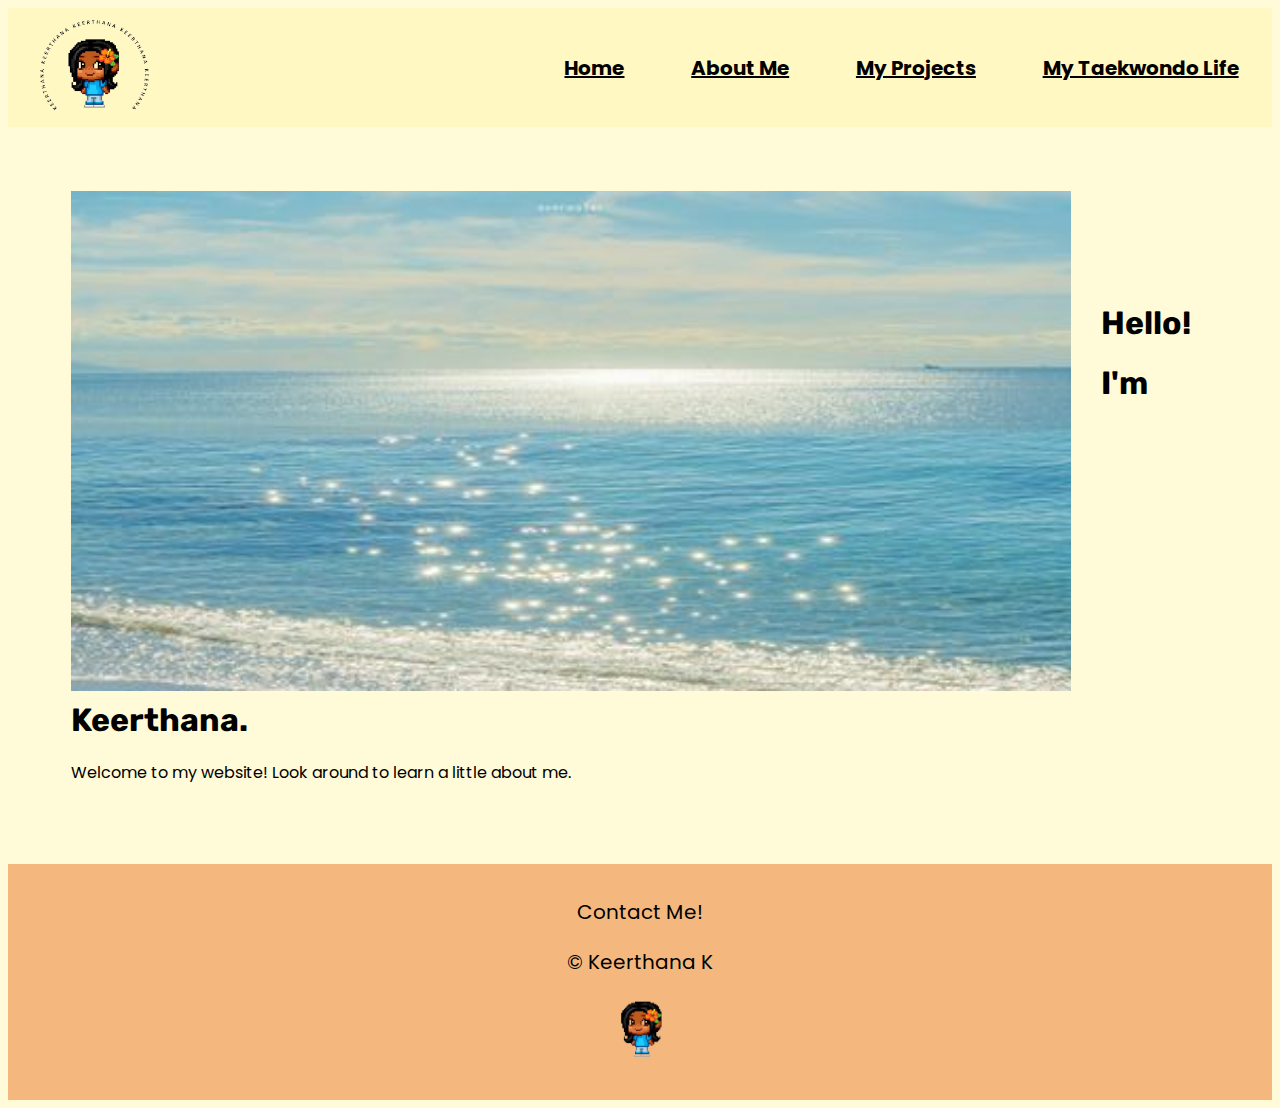
<file: index.html>
<!DOCTYPE html>
<html lang="en">

<head>
    <meta charset="UTF-8">
    <meta http-equiv="X-UA-Compatible" content="IE=edge">
    <meta name="viewport" content="width=device-width, initial-scale=1.0">
    <title>Home</title>
    <link rel="stylesheet" href="css/styles.css">


<link rel="preconnect" href="https://fonts.googleapis.com">
<link rel="preconnect" href="https://fonts.gstatic.com" crossorigin>
<link href="https://fonts.googleapis.com/css2?family=Poppins:ital,wght@0,100;0,200;0,300;0,400;0,500;0,600;0,700;0,800;0,900;1,100;1,200;1,300;1,400;1,500;1,600;1,700;1,800;1,900&family=Roboto:ital,wght@0,100;0,300;0,400;0,500;0,700;0,900;1,100;1,300;1,400;1,500;1,700;1,900&family=Rubik:ital,wght@0,300..900;1,300..900&family=Zen+Dots&display=swap" rel="stylesheet">
</head>

<body>

    <header>
        <img src="images/logoFr.png" alt="My logo" id="logo">
        <nav>
            <a href="index.html">Home</a>
            <a href="aboutMe.html">About Me</a>
            <a href="projects.html">My Projects</a>
            <a href="taekwondo.html">My Taekwondo Life</a>
        </nav>
    </header>

    <main>
        <img src="images/beach.jpg" alt="" id="hero">
        <div id="intro">
            <h1>Hello!</h1>
            <h1>I'm Keerthana.</h1>
            <p>Welcome to my website! Look around to learn a little about me.</p>
        </div>
       
    </main>

    <footer>
        <p>Contact Me!</p>
        <div id="signature">
            <p>&copy; Keerthana K</p>
            <img src="images/miniMe.png" alt="" id="avatar">
        </div>

    </footer>
</body>

</html>
</file>
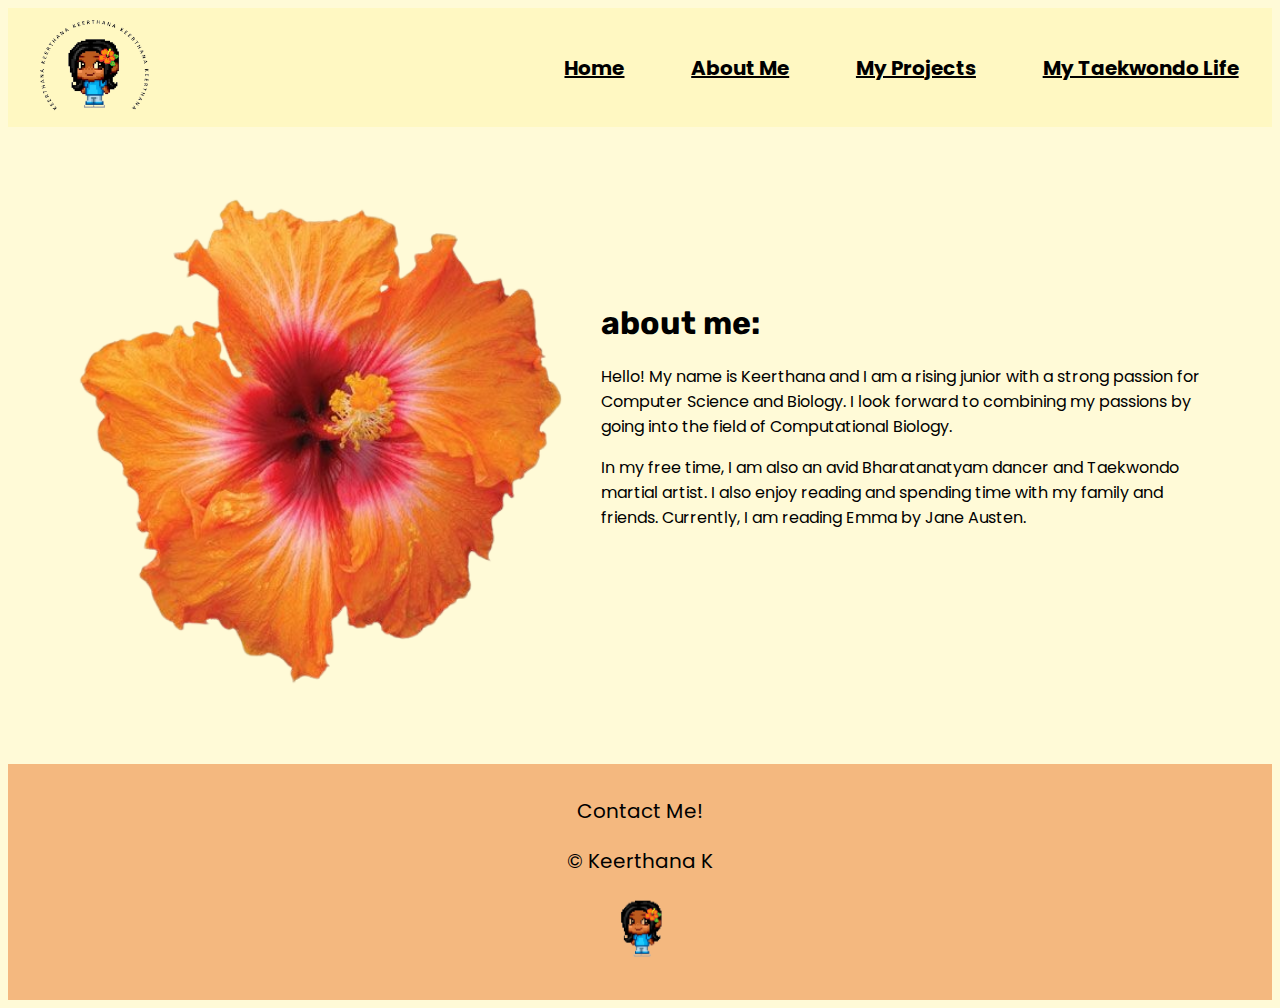
<file: aboutMe.html>
<!DOCTYPE html>
<html lang="en">

<head>
    <meta charset="UTF-8">
    <meta http-equiv="X-UA-Compatible" content="IE=edge">
    <meta name="viewport" content="width=device-width, initial-scale=1.0">
    <title>About Me</title>
    <link rel="stylesheet" href="css/styles.css">

    <link rel="preconnect" href="https://fonts.googleapis.com">
    <link rel="preconnect" href="https://fonts.gstatic.com" crossorigin>
    <link href="https://fonts.googleapis.com/css2?family=Poppins:ital,wght@0,100;0,200;0,300;0,400;0,500;0,600;0,700;0,800;0,900;1,100;1,200;1,300;1,400;1,500;1,600;1,700;1,800;1,900&family=Roboto:ital,wght@0,100;0,300;0,400;0,500;0,700;0,900;1,100;1,300;1,400;1,500;1,700;1,900&family=Rubik:ital,wght@0,300..900;1,300..900&family=Zen+Dots&display=swap" rel="stylesheet">
</head>

<body>

    <header>
        <img src="images/logoFr.png" alt="My logo" id="logo">
        <nav>
            <a href="index.html">Home</a>
            <a href="aboutMe.html">About Me</a>
            <a href="projects.html">My Projects</a>
            <a href="taekwondo.html">My Taekwondo Life</a>
        </nav>
    </header>

    <main>
        <img src="images/flower.png" alt="" id="flower">
        <div id="intro">
            <h1>about me:</h1>
            <p>Hello! My name is Keerthana and I am a rising junior with a strong passion for Computer Science and Biology. I look forward to combining my passions by going into the field of Computational Biology.</p>
            <p>In my free time, I am also an avid Bharatanatyam dancer and Taekwondo martial artist. I also enjoy reading and spending time with my family and friends. Currently, I am reading Emma by Jane Austen. </p>
        </div>
    </main>
        <footer>
            <p>Contact Me!</p>
            <div id="signature">
                <p>&copy; Keerthana K</p>
                <img src="images/miniMe.png" alt="" id="avatar">
            </div>
    
        </footer>
    
</body>

</html>
</file>
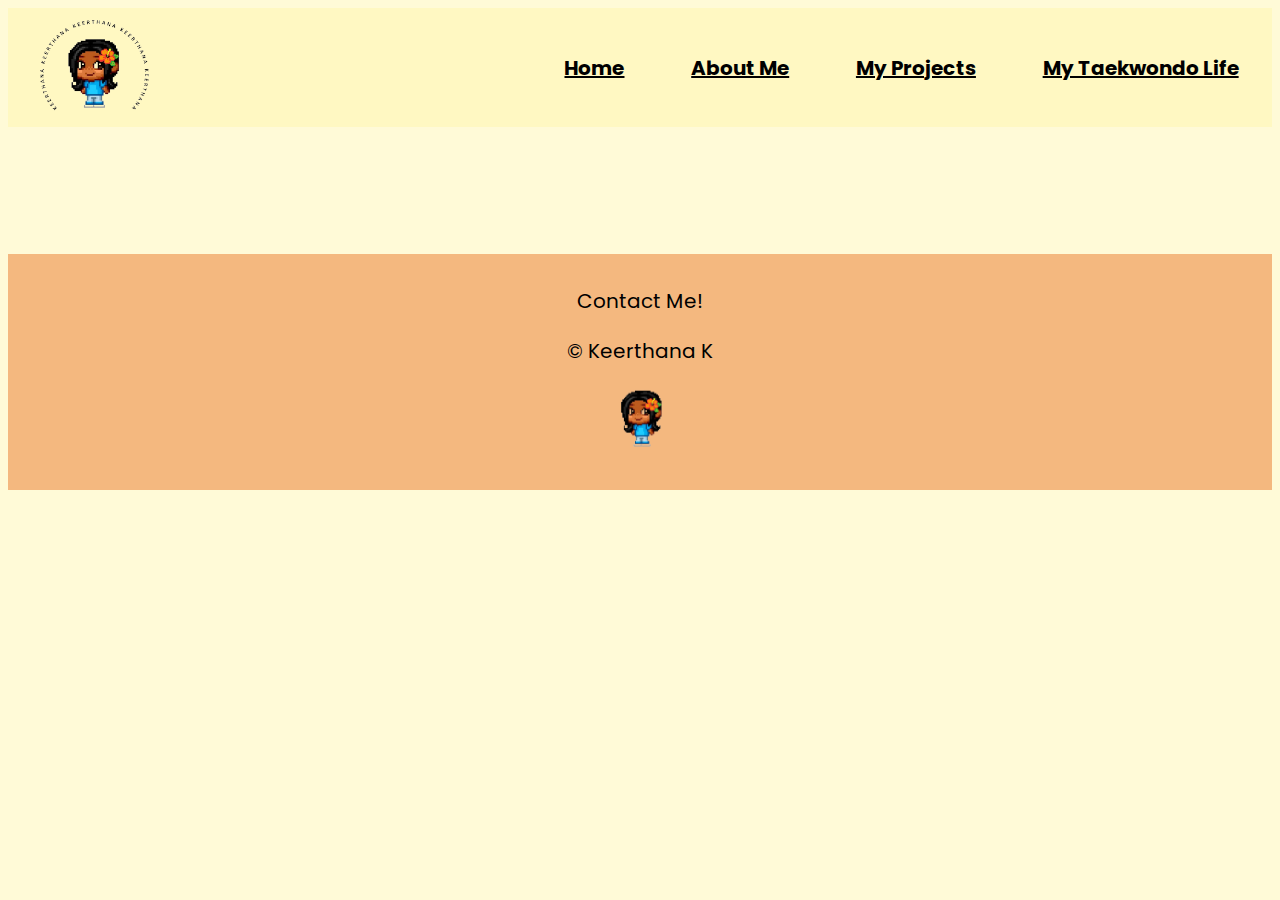
<file: projects.html>
<!DOCTYPE html>
<html lang="en">
<head>
    <meta charset="UTF-8">
    <meta name="viewport" content="width=device-width, initial-scale=1.0">
    <title>My Projects</title>
    <link rel="stylesheet" href="css/styles.css">
    <link rel="preconnect" href="https://fonts.googleapis.com">
    <link rel="preconnect" href="https://fonts.gstatic.com" crossorigin>
    <link href="https://fonts.googleapis.com/css2?family=Poppins:ital,wght@0,100;0,200;0,300;0,400;0,500;0,600;0,700;0,800;0,900;1,100;1,200;1,300;1,400;1,500;1,600;1,700;1,800;1,900&family=Roboto:ital,wght@0,100;0,300;0,400;0,500;0,700;0,900;1,100;1,300;1,400;1,500;1,700;1,900&family=Rubik:ital,wght@0,300..900;1,300..900&family=Zen+Dots&display=swap" rel="stylesheet">
    </head>
    
    <body>
    
        <header>
            <img src="images/logoFr.png" alt="My logo" id="logo">
            <nav>
                <a href="index.html">Home</a>
                <a href="aboutMe.html">About Me</a>
                <a href="projects.html">My Projects</a>
                <a href="taekwondo.html">My Taekwondo Life</a>
            </nav>
        </header>
    
        <main>

        </main>
    
        <footer>
            <p>Contact Me!</p>
            <div id="signature">
                <p>&copy; Keerthana K</p>
                <img src="images/miniMe.png" alt="" id="avatar">
            </div>
    
        </footer>
</body>
</html>
</file>
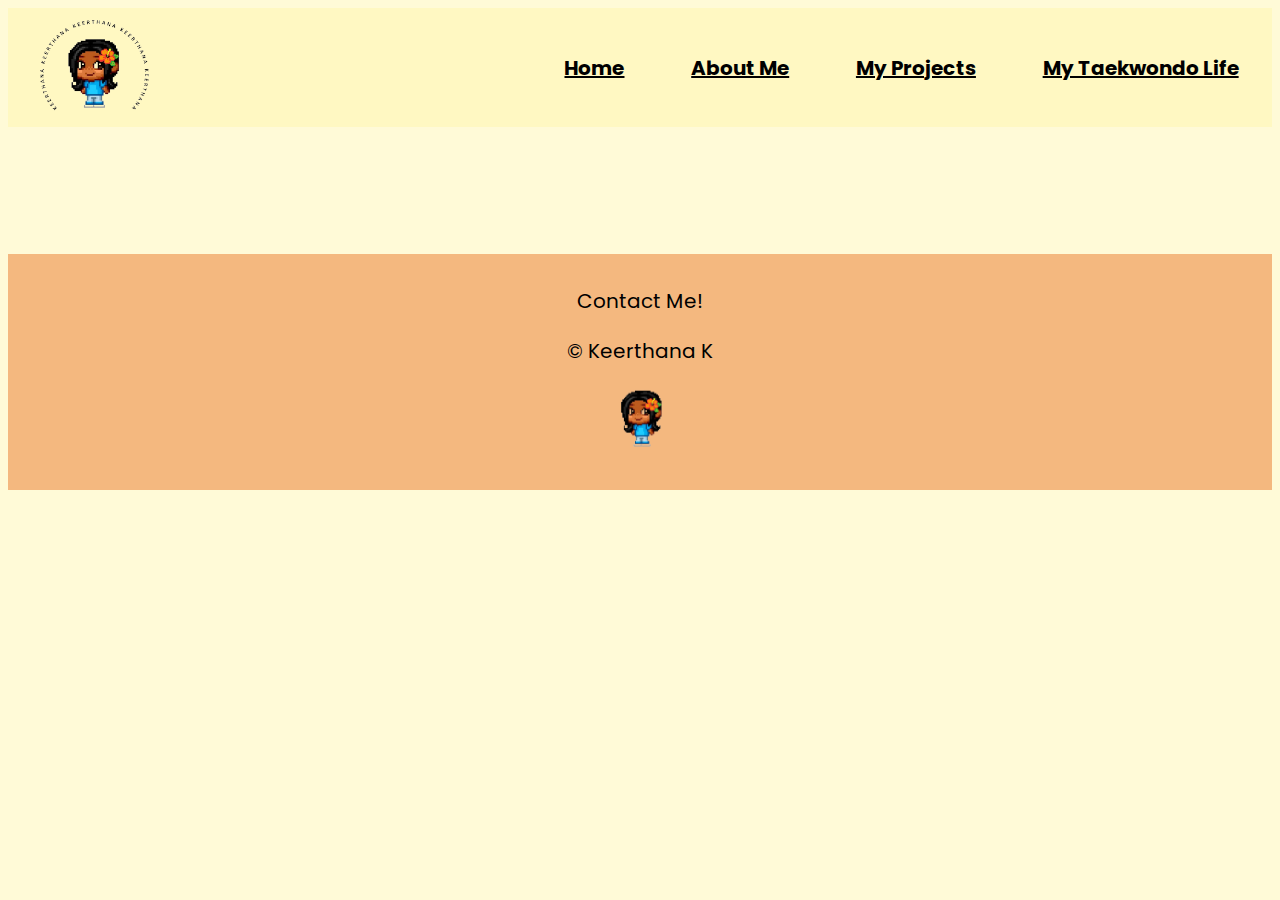
<file: taekwondo.html>
<!DOCTYPE html>
<html lang="en">
<head>
    <meta charset="UTF-8">
    <meta name="viewport" content="width=device-width, initial-scale=1.0">
    <title>My Taekwondo Career</title>
    <link rel="stylesheet" href="css/styles.css">

    <link rel="preconnect" href="https://fonts.googleapis.com">
    <link rel="preconnect" href="https://fonts.gstatic.com" crossorigin>
    <link href="https://fonts.googleapis.com/css2?family=Poppins:ital,wght@0,100;0,200;0,300;0,400;0,500;0,600;0,700;0,800;0,900;1,100;1,200;1,300;1,400;1,500;1,600;1,700;1,800;1,900&family=Roboto:ital,wght@0,100;0,300;0,400;0,500;0,700;0,900;1,100;1,300;1,400;1,500;1,700;1,900&family=Rubik:ital,wght@0,300..900;1,300..900&family=Zen+Dots&display=swap" rel="stylesheet">
    </head>
    
    <body>
    
        <header>
            <img src="images/logoFr.png" alt="My logo" id="logo">
            <nav>
                <a href="index.html">Home</a>
                <a href="aboutMe.html">About Me</a>
                <a href="projects.html">My Projects</a>
                <a href="taekwondo.html">My Taekwondo Life</a>
            </nav>
        </header>
    
        <main>
            
        </main>
    
        <footer>
            <p>Contact Me!</p>
            <div id="signature">
                <p>&copy; Keerthana K</p>
                <img src="images/miniMe.png" alt="" id="avatar">
            </div>
    
        </footer>
</body>
</html>
</file>
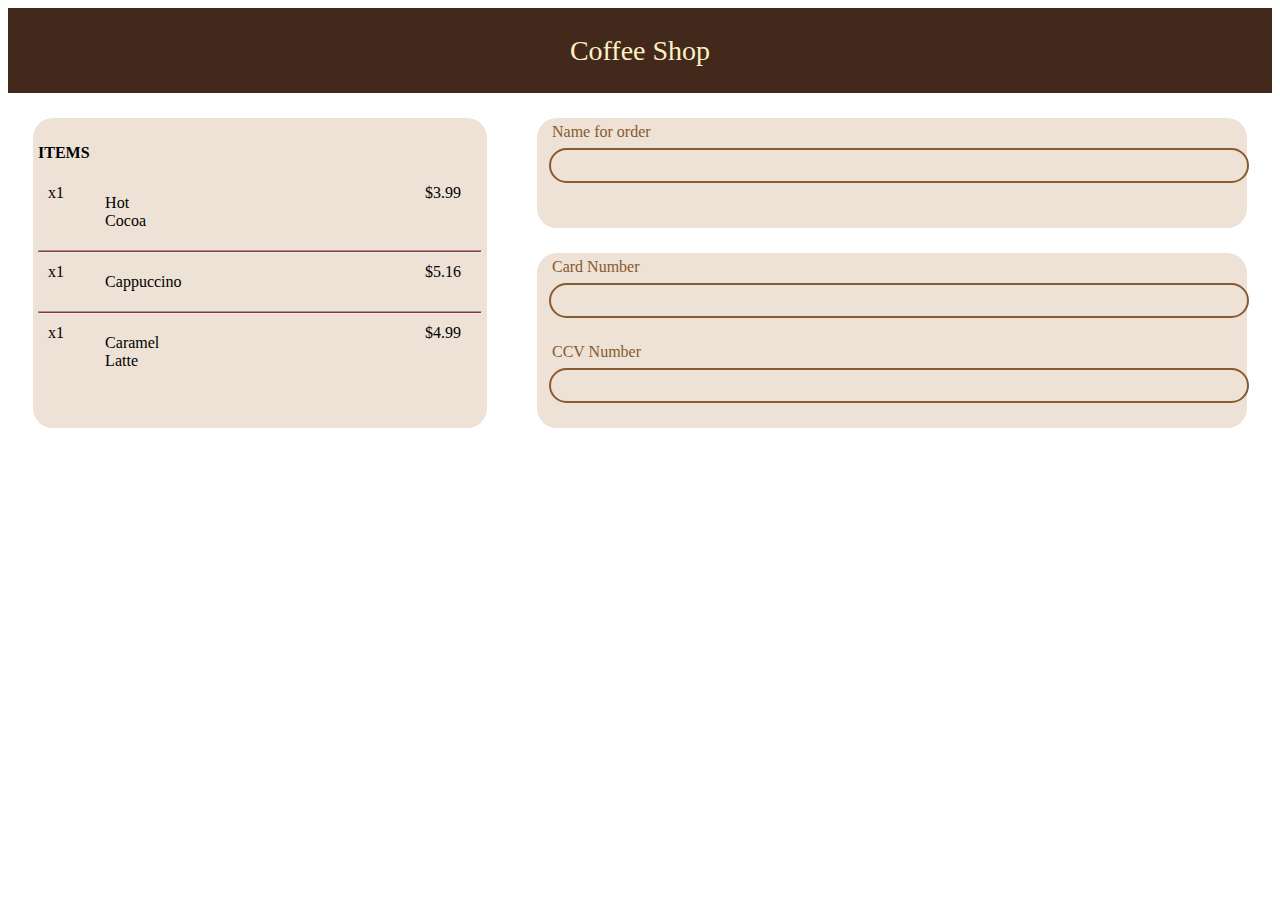
<file: projects/coffee.html>
<!DOCTYPE html>
<html lang="en">
<head>
    <meta charset="UTF-8">
    <meta name="viewport" content="width=device-width, initial-scale=1.0">
    <title>Coffee Shop</title>
    <link rel="stylesheet" href="coffee.css">
</head>
<body>
    <div class="header">Coffee Shop</div>

    <div class="flex-container"> <!--the main div-->
        <div class="menu"> <!--Div for menu-->
            <h4>ITEMS</h4>
            <div class="item grid">
                <div class="item-quantity">x1</div>
                <div class="item">Hot Cocoa</div>
                <div class="price">$3.99</div>
            </div>
            <hr class="divider">
            <div class="item grid">
                <div class="item-quantity">x1</div>
                <div class="item">Cappuccino</div>
                <div class="price">$5.16</div>
            </div>
            <hr class="divider">
            <div class="item grid">
                <div class="item-quantity">x1</div>
                <div class="item">Caramel Latte</div>
                <div class="price">$4.99</div>
            </div>
        </div>

        <div>
            <div class="order-name">
                <label class="name-enter-box" for="name">Name for order</label>
                <input type="text" class="user-input" id="name" />
            </div>

            <div class="payment">
                <div>
                    <label class="name-enter-box" for="payment">Card Number</label>
                    <input type="text" class="user-input" id="name" />
                </div>
                
                <br>

                <div>
                    <label class="name-enter-box" for="payment">CCV Number</label>
                    <input type="text" class="user-input" id="name" />
                </div>

            </div>
        </div>

        
    </div>
</body>
</html>
</file>
<file: css/styles.css>
/* All pages styles */

body {
    background-color: #fffad7;
    font-family: "Poppins";
}

h1{
    font-family:"Rubik";
}

header{
    display: flex;
    flex-direction: row;
}

/* Nav Bar Styles */
header{
    background-color: #fff8c2;
    display:flex;
    flex-direction: row;
}
#logo{
    width: 10%;
    float: left;
    margin-left: 2%;
}

nav {
    display:flex;
    flex-direction: row;
    justify-content: flex-end;
    align-items: center;
    width: 100%;
    vertical-align: center;
}

nav a {
    list-style: none;
    display: flex;
    font-family: "Roboto";
    border-radius: 20%;
    padding: 3%;
    font-family: "Poppins";
    font-weight:bolder;
    color: black;
    font-size: 20px;
}


/* Footer Styles */

footer{
    padding-top: 1%;
    font-size: 20px;
    background-color: #f4b87f;
    text-align: center;
}


#avatar{
    width: 10%;
}
/* Home Page styles */

#hero{
    width: 1000px;
    float: left;
    height: 500px ;
    margin-bottom: 10px;
    display: block;
    padding-right: 30px;
}

#intro{
    margin-top: 10%;
}
main{
    padding: 20px;
    overflow: hidden;
    padding: 5%;
}

/* About Me Page styles */
#flower{

    float: left;
    height: 500px ;
    margin-bottom: 10px;
    display: block;
    padding-right: 30px;
}
</file>
<file: projects/coffee.css>
.header{
    
    padding: 5px;
    
    height: 75px;
    background-color: #43281c;
    font-size: 28px;
    color: #fbf2c0;
    display: flex;
    align-items: center;
    justify-content: center;
}

.flex-container{
    display: flex;
    justify-content: space-around;

}

.menu{
    border: 3px;
    border-radius: 20px;
    padding: 5px;
    margin: 25px;
    height: 300px;
    width: 700px;
    background-color: #eee1d5;
    align-items: center;
    justify-content: center;
}


.item{
    display: grid;
    grid-template-columns: 1fr 7fr 1fr;
    margin: 10px;
}


.divider{
    height: 1px;
    background-color: brown;
}

.order-name{
    border: 3px;
    border-radius: 20px;
    padding: 5px;
    margin: 25px;
    height: 100px;
    width: 700px;
    background-color: #eee1d5;
    align-items: center;
    justify-content: center;
}

.payment{
    border: 3px ;
    border-radius: 20px;
    padding: 5px;
    margin: 25px;
    height: 165px;
    width: 700px;
    background-color: #eee1d5;
    align-items: center;
    justify-content: center;
}

.user-input { /*this is for the enter box thing*/
    background-color: rgba(0,0,0,0);
    border: 2px #885a2d solid;
    margin: 7px;
    padding: 5px;
    border-radius: 100px;
    width: 98%;
    font-size: 18px;
  }

.name-enter-box{
    color: #885a2d;
    font-size: 16px;
    left: 25px;
    top: -7px;
    margin: 10px;
}
</file>
